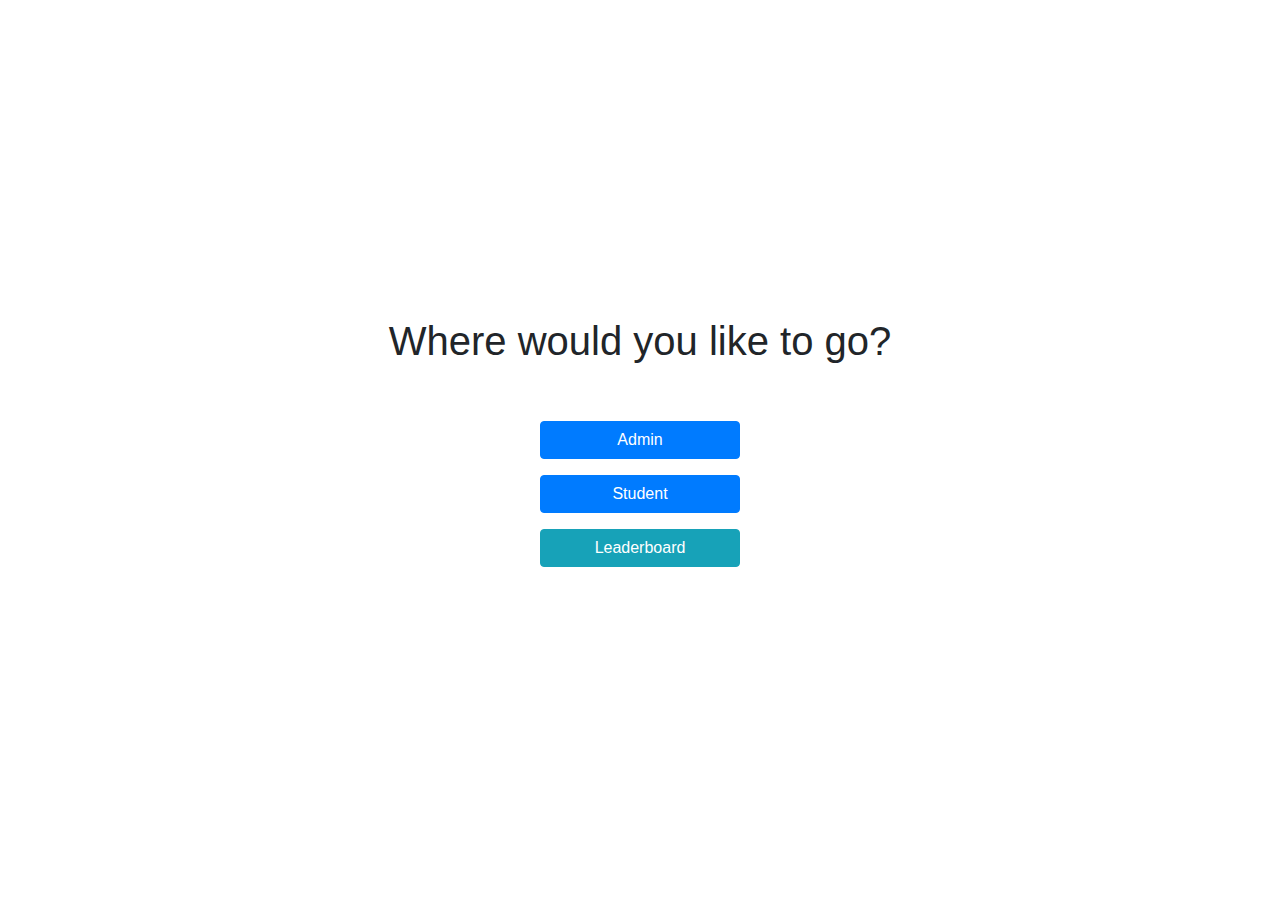
<file: frontend/html/index.html>
<!DOCTYPE html>
<html lang="en">

<head>
	<meta charset="UTF-8">
	<meta http-equiv="X-UA-Compatible" content="IE=edge">
	<meta name="viewport" content="width=device-width, initial-scale=1.0">
	<link rel="stylesheet" href="https://stackpath.bootstrapcdn.com/bootstrap/4.5.2/css/bootstrap.min.css"
		integrity="sha384-JcKb8q3iqJ61gNV9KGb8thSsNjpSL0n8PARn9HuZOnIxN0hoP+VmmDGMN5t9UJ0Z" crossorigin="anonymous">
	<title>Assignment 1 Quiz Index</title>
	<link rel="stylesheet" href="../css/index.css">
</head>

<body>
	<div id="outer">
		<h1>Where would you like to go?</h1><br><br>
		<div id="inner">
			<a href="admin/index.html"><button class="btn btn-primary">Admin</button></a>
			<a href="student/index.html"><button class="btn btn-primary">Student</button></a>
			<a href="leaderboard.html"><button class="btn btn-info">Leaderboard</button></a>
		</div>
	</div>
</body>

</html>
</file>
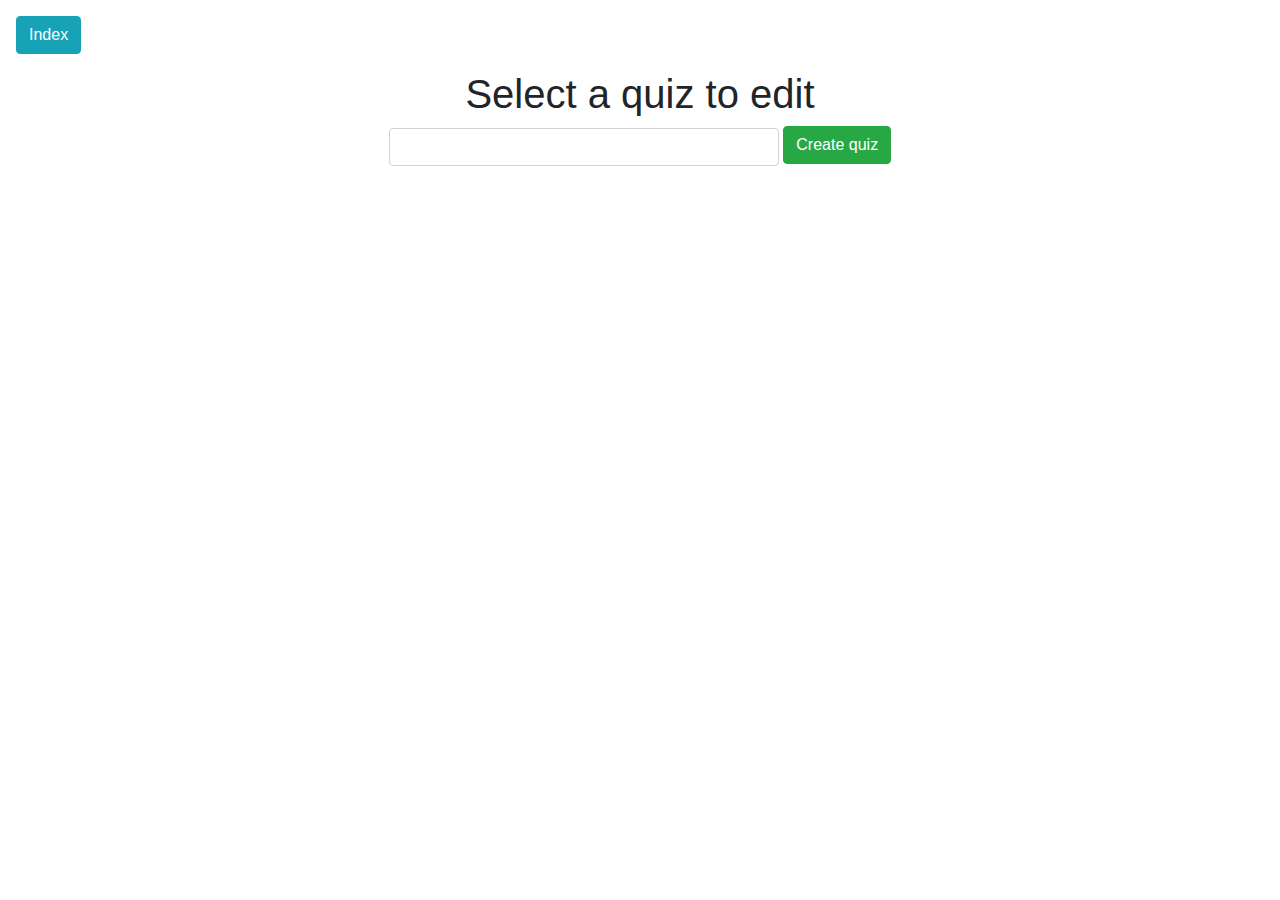
<file: frontend/html/admin/index.html>
<!DOCTYPE html>
<html lang="en">
<head>
	<meta charset="UTF-8">
	<meta http-equiv="X-UA-Compatible" content="IE=edge">
	<meta name="viewport" content="width=device-width, initial-scale=1.0">
	<link rel="stylesheet" href="https://stackpath.bootstrapcdn.com/bootstrap/4.5.2/css/bootstrap.min.css"
		integrity="sha384-JcKb8q3iqJ61gNV9KGb8thSsNjpSL0n8PARn9HuZOnIxN0hoP+VmmDGMN5t9UJ0Z" crossorigin="anonymous">
	<link rel="stylesheet" href="../../css/admin/index.css">
	<title>Quiz List</title>
</head>
<body>
	<a href="../index.html"><button class="btn btn-info">Index</button></a>
	<div id="inner">
		<h1>Select a quiz to edit</h1>
		<div>
			<input type="text" id="quiz-name" class="form-control">
			<button id="btn-create-quiz" class="btn btn-success">Create quiz</button>
		</div>
		<div id="quiz-list"></div>
		<script type="module" src="../../scripts/admin/index.js"></script>
	</div>
</body>
</html>
</file>
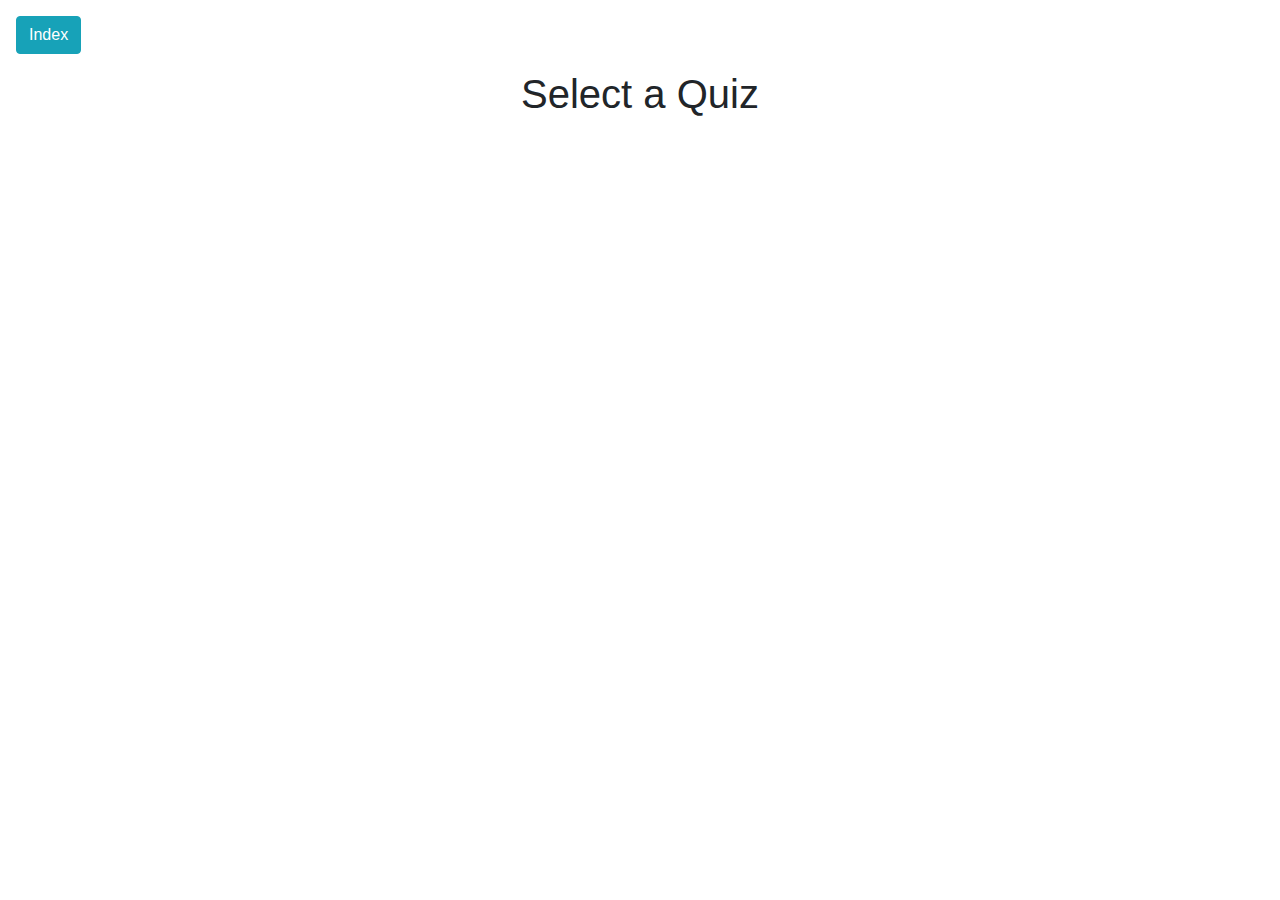
<file: frontend/html/student/index.html>
<!DOCTYPE html>
<html lang="en">
<head>
	<meta charset="UTF-8">
	<meta http-equiv="X-UA-Compatible" content="IE=edge">
	<meta name="viewport" content="width=device-width, initial-scale=1.0">
	<link rel="stylesheet" href="https://stackpath.bootstrapcdn.com/bootstrap/4.5.2/css/bootstrap.min.css" integrity="sha384-JcKb8q3iqJ61gNV9KGb8thSsNjpSL0n8PARn9HuZOnIxN0hoP+VmmDGMN5t9UJ0Z" crossorigin="anonymous">
	<title>Quiz Selection</title>
	<link rel="stylesheet" href="../../css/student/index.css">
</head>
<body>
	<body>
		<a href="../index.html"><button class="btn btn-info">Index</button></a>
		<div id="inner">
			<h1>Select a Quiz</h1>
			<div id="quiz-list"></div>
	<script type="module" src="../../scripts/student/index.js"></script>
</body>
</html>
</file>
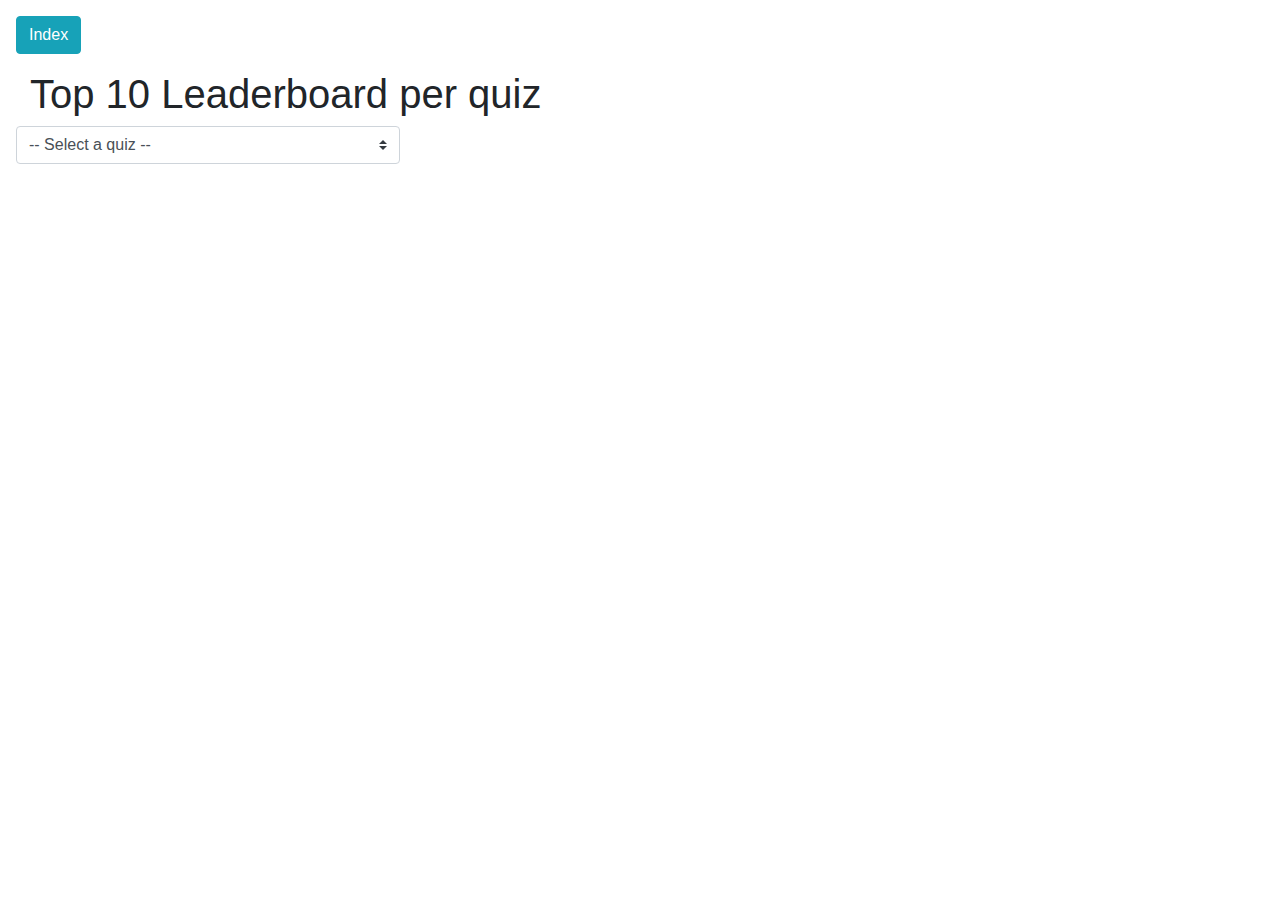
<file: frontend/html/leaderboard.html>
<!DOCTYPE html>
<html lang="en">

<head>
	<meta charset="UTF-8">
	<meta http-equiv="X-UA-Compatible" content="IE=edge">
	<meta name="viewport" content="width=device-width, initial-scale=1.0">
	<link rel="stylesheet" href="https://stackpath.bootstrapcdn.com/bootstrap/4.5.2/css/bootstrap.min.css"
		integrity="sha384-JcKb8q3iqJ61gNV9KGb8thSsNjpSL0n8PARn9HuZOnIxN0hoP+VmmDGMN5t9UJ0Z" crossorigin="anonymous">
	<link rel="stylesheet" href="../css/leaderboard.css" />
	<title>Leaderboard</title>
</head>

<body>
	<a href="index.html"><button class="btn btn-info">Index</button></a>
	<h1>Top 10 Leaderboard per quiz</h1>
	<div id="outer">
		<select id="quiz-list" class="custom-select">
			<option disabled selected value>-- Select a quiz --</option>
		</select>
		<ul id="leaderboard" class="list-group list-group-flush"></ul>
	</div>
	<script type="module" src="../scripts/leaderboard.js"></script>
</body>

</html>
</file>
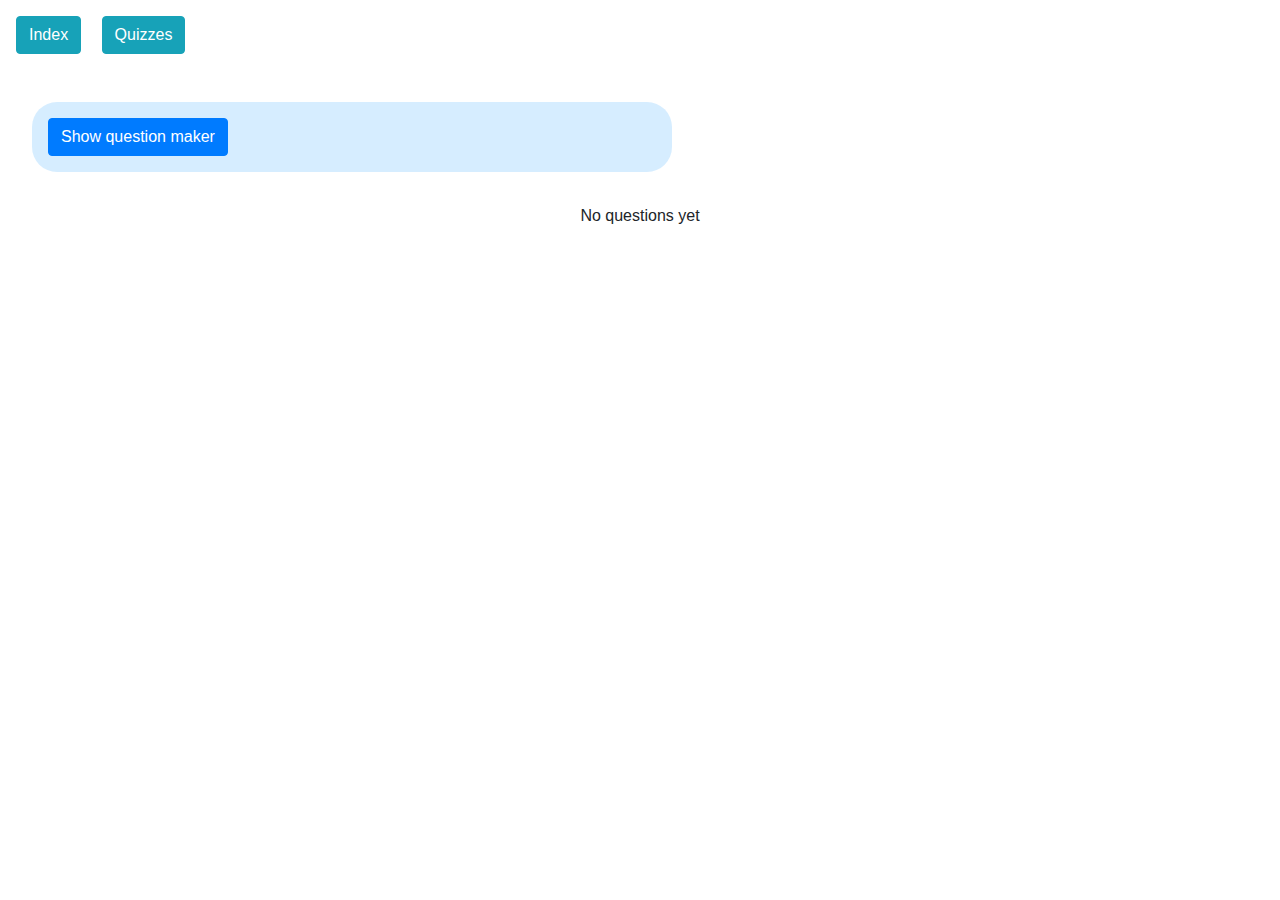
<file: frontend/html/admin/edit.html>
<!DOCTYPE html>
<html lang="en">

<head>
	<meta charset="UTF-8">
	<meta http-equiv="X-UA-Compatible" content="IE=edge">
	<meta name="viewport" content="width=device-width, initial-scale=1.0">
	<link rel="stylesheet" href="https://stackpath.bootstrapcdn.com/bootstrap/4.5.2/css/bootstrap.min.css"
		integrity="sha384-JcKb8q3iqJ61gNV9KGb8thSsNjpSL0n8PARn9HuZOnIxN0hoP+VmmDGMN5t9UJ0Z" crossorigin="anonymous">
	<link rel="stylesheet" href="../../css/admin/edit.css" />
	<title>Admin</title>
</head>

<body>
	<a href="../index.html"><button class="btn btn-info">Index</button></a>
	<a href="../admin/index.html"><button class="btn btn-info">Quizzes</button></a>
	<div id="question-maker" class="question-background">
		<button id="btn-maker-visibility" class="btn btn-primary" type="button">Hide</button>
		<h1>Question Maker</h1>
		<textarea id="question-body" class="form-control" placeholder="Question"></textarea>
		<div id="maker-choices">
			<div><input type="radio" name="answer-radio" /><input class="maker choice form-control" type="text" placeholder="A" /></div>
			<div><input type="radio" name="answer-radio" /><input class="maker choice form-control" type="text" placeholder="B" /></div>
			<div><input type="radio" name="answer-radio" /><input class="maker choice form-control" type="text" placeholder="C" /></div>
		</div>
		<br>
		<div id="maker-buttons">
			<button id="btn-remove" class="btn btn-primary" type="button" title="Remove last choice">-</button>
			<button id="btn-add" class="btn btn-primary" type="button" title="Add a choice">+</button>
		</div>
		<br>
		<button id="btn-submit" class="btn btn-success" type="button">Create</button>
		<button id="btn-clear" class="btn btn-danger" type="button">Clear</button>
	</div>

	<h1 id="quiz-name"></h1>
	<p id="no-questions">No questions yet</p>
	<div id="question-area"></div>
	<script type="module" src="../../scripts/admin/edit.js"></script>
</body>

</html>
</file>
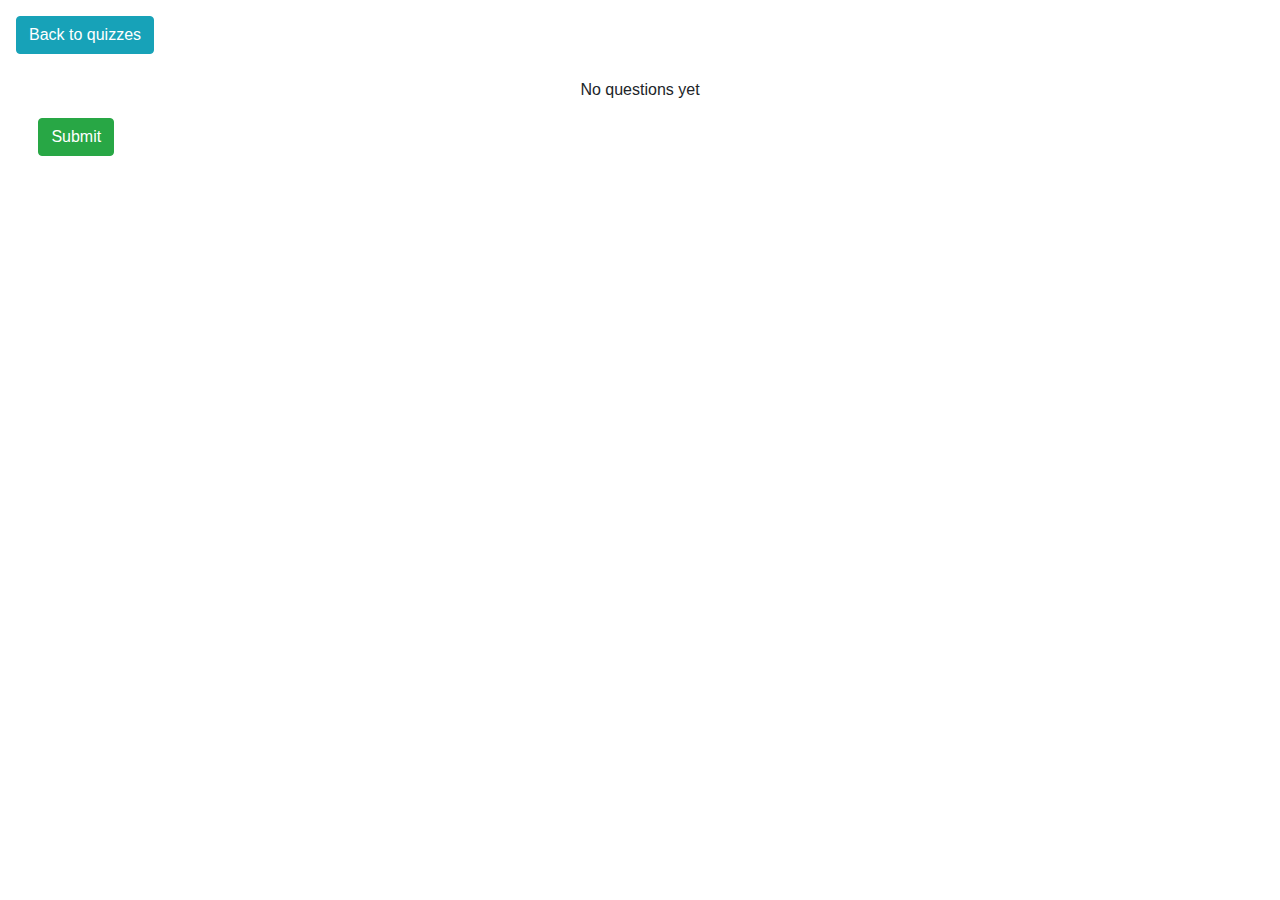
<file: frontend/html/student/quiz.html>
<!DOCTYPE html>
<html lang="en">
<head>
	<meta charset="UTF-8">
	<meta http-equiv="X-UA-Compatible" content="IE=edge">
	<meta name="viewport" content="width=device-width, initial-scale=1.0">
	<link rel="stylesheet" href="https://stackpath.bootstrapcdn.com/bootstrap/4.5.2/css/bootstrap.min.css" integrity="sha384-JcKb8q3iqJ61gNV9KGb8thSsNjpSL0n8PARn9HuZOnIxN0hoP+VmmDGMN5t9UJ0Z" crossorigin="anonymous">
	<link rel="stylesheet" href="../../css/student/quiz.css">
	<title>Quiz time!</title>
</head>
<body>
	<a href="../student/index.html"><button class="btn btn-info">Back to quizzes</button></a>
	<h1 id="quiz-name"></h1>
	<p id="no-questions">No questions yet</p>
	<div id="question-list"></div>
	<button id="btn-submit" class="btn btn-success">Submit</button>
	<script type="module" src="../../scripts/student/quiz.js"></script>
</body>
</html>
</file>
<file: frontend/css/index.css>
body {
	display: flex;
	flex-direction: column;
	justify-content: center;
	min-height: 100vh;
}

#outer {
	text-align: center;
}

#inner {
	display: flex;
	flex-direction: column;
	margin: 0 auto;
	width: 20%;
}

button {
	margin-bottom: 1em;
	width: 200px;
}
</file>
<file: frontend/css/admin/index.css>
#inner {
	text-align: center;
}

#quiz-list {
	display: flex;
	flex-direction: column;
	justify-content: center;
	align-items: center;
}

.btn-quiz {
	margin-top: 1em;
	width: 500px;
}

.form-control {
	padding-bottom: 0.7em;
	display: inline-block;
	width: 390px;
}

.btn-info {
	margin: 1em 0 1em 1em;
}
</file>
<file: frontend/css/student/index.css>
#inner {
	text-align: center;
}

#quiz-list {
	display: flex;
	flex-direction: column;
	justify-content: center;
	align-items: center;
}

.btn-quiz {
	margin-top: 1em;
	width: 500px;
}

.btn-info {
	margin: 1em 0 1em 1em;
}
</file>
<file: frontend/css/leaderboard.css>
#outer {
	max-width: 30vw;
}

#quiz-list {
	margin-left: 1em;
}

h1 {
	margin-left: 0.75em;
}

#leaderboard {
	margin-left: 1em;
	margin-top: 1em;
	max-width: 500px;
}

.score {
	float: right;
}

button {
	margin: 1em;
}
</file>
<file: frontend/css/admin/edit.css>
.question-background {
	text-align: left;
	background-color: rgba(152, 210, 255, 0.398);
	padding: 1em;
	margin: 2em 2em;
	border-radius: 25px;
	max-width: 50%;
}

textarea {
	width: 50%;
	resize: none;
	margin-bottom: 2em;
}

.choice {
	width: 80%;
	display: inline-block !important;
}

#quiz-name, #no-questions{
	text-align: center;
}

.choice {
	margin-bottom: 1em;
}

input {
	margin-left: 1em;
}

.hidden {
	display: none !important;
}

.btn-info {
	margin: 1em 0 1em 1em;
}
</file>
<file: frontend/css/student/quiz.css>
.question-background {
	text-align: left;
	background-color: rgba(152, 210, 255, 0.398);
	padding: 1em;
	margin: 2em 2em;
	border-radius: 25px;
	max-width: 50%;
}

.choice {
	width: 80%;
	display: inline-block !important;
}

#quiz-name, #no-questions{
	text-align: center;
}

label {
	margin-left: 1em;
	vertical-align: middle;
}

.hidden {
	display: none !important;
}

#btn-submit {
	margin-left: 3vw;
}

.btn-info {
	margin: 1em 0 1em 1em;
}
</file>
